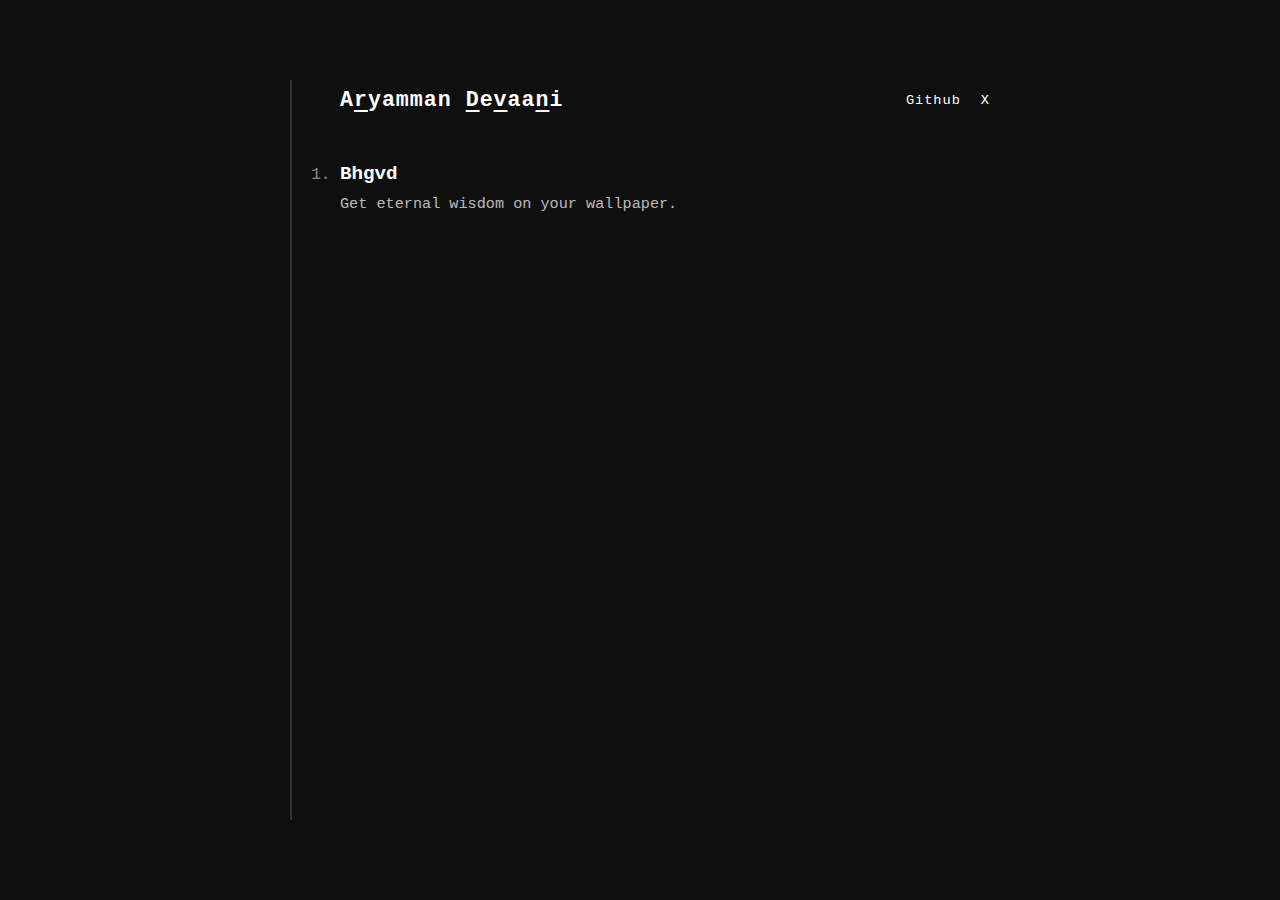
<file: index.html>
<!DOCTYPE html>
<html lang="en">

<head>
    <meta charset="UTF-8">
    <meta name="viewport" content="width=device-width, initial-scale=1.0">
    <meta name="description" content="Developer Log and Projects by AryammanDevaani">
    <title>rDvn</title>
    <link rel="icon" type="image/png" href="/favicon.png">
    <link rel="stylesheet" href="style.css">
</head>

<body>
    <main class="notebook">
        <header>
            <h1 class="header-title">A<span class="accent-char">r</span>yamman <span class="accent-char">D</span>e<span class="accent-char">v</span>aa<span class="accent-char">n</span>i</h1>
            <nav class="social-links">
                <a href="https://www.github.com/AryammanDevaani" target="_blank" rel="noopener noreferrer">Github</a>
                <a href="https://www.x.com/AryammanDevaani" target="_blank" rel="noopener noreferrer">X</a>
            </nav>
        </header>
        <ol class="entries">
            <li>
                <a href="https://gītā.bhgvd.com" target="_blank" rel="noopener noreferrer" class="entry">
                    <span class="entry-title">Bhgvd</span>
                    <span class="entry-desc">Get eternal wisdom on your wallpaper.</span>
                </a>
            </li>
        </ol>
    </main>
</body>

</html>
</file>
<file: style.css>
:root {
    --bg-color: #0f0f0f;
    --margin-color: #333;
    --text-color: #888;
    --highlight-color: #fff;
    --line-height: 2.5rem;
    --font-stack: 'Courier New', Courier, monospace;
}

*,
*::before,
*::after {
    margin: 0;
    padding: 0;
    box-sizing: border-box;
}

body {
    background-color: var(--bg-color);
    color: var(--text-color);
    font-family: var(--font-stack);
    min-height: 100vh;
    display: flex;
    justify-content: center;
    padding-block: 5rem;
}

.notebook {
    width: 90%;
    max-width: 700px;
    padding-inline-start: 3rem;
    border-inline-start: 2px solid var(--margin-color);
}

header {
    margin-block-end: var(--line-height);
    color: var(--highlight-color);
    font-size: 0.85rem;
    letter-spacing: 1px;
    display: flex;
    justify-content: space-between;
    align-items: center;
    height: var(--line-height);
}

.header-title {
    font-weight: 700;
    font-size: 1.35rem;
}

.accent-char {
    text-decoration: underline;
    text-underline-offset: 4px;
}

.social-links {
    display: flex;
    gap: 1.25rem;
}

.social-links a {
    color: var(--highlight-color);
    text-decoration: none;
    transition: color 0.3s ease;
}

.social-links a:hover {
    text-decoration: underline;
}

.entry {
    display: flex;
    flex-direction: column;
    text-decoration: none;
    color: var(--highlight-color);
    line-height: 1.5;
    margin-block-end: var(--line-height);
    position: relative;
}

.entry-title {
    display: inline-block;
    width: fit-content;
    font-size: 1.2rem;
    font-weight: 700;
    background-color: var(--bg-color);
    padding-inline-end: 1rem;
}

.entry-desc {
    display: block;
    font-size: 0.95rem;
    opacity: 0.7;
    margin-top: 0.25rem;
}
</file>
